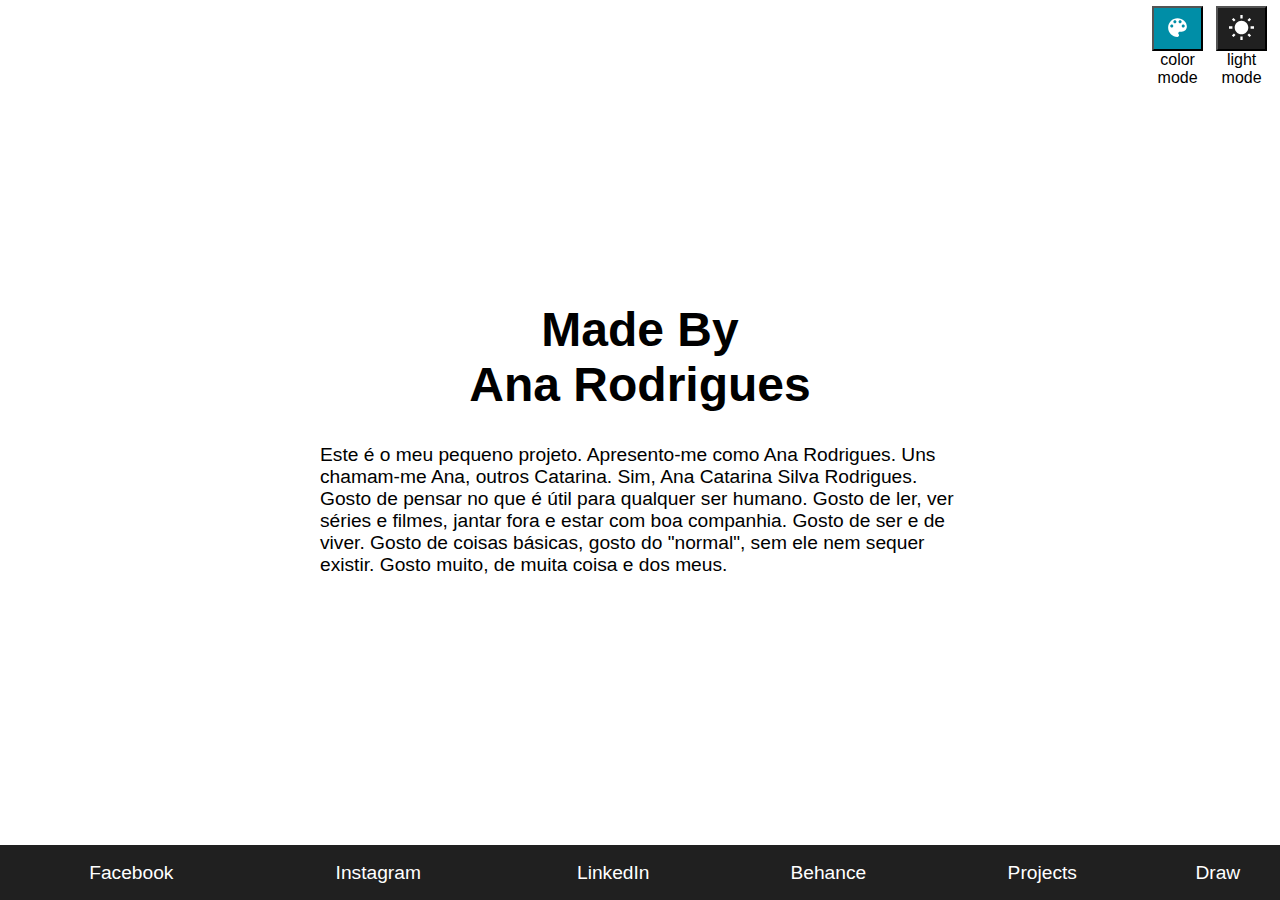
<file: index.html>
<!DOCTYPE html>
<html lang="pt" data-theme="light">

<head>
  <title>anarodrigues.com</title>
  <meta charset="UTF-8" />
  <link rel="stylesheet" href="style.css">
  <meta name="viewport" content="width=device-width, initial-scale=1.0">

</head>

<body>

  <div class="flower-background" id="containerFlor">
    <!-- Adicione mais imagens de flores via JavaScript -->
  </div>

  <!--botoes para mudar a cor/modo-->
  <div class="light-dark">
    <button id="modeToggle" onclick="changeMode()">
      <img id="icon" src="./images/sun.svg" alt="Icon">
    </button>
    <p id="mode">light mode</p>
  </div>

  <div class="color-mode">
    <button id="colorMode">
      <img id="icon" src="./images/color.svg" alt="Icon">
    </button>
    <p id="color">color mode</p>
  </div>

  <!--texto da página ao centro-->
  <div class="text">
    <h1>Made By <br>
      <div id="h1">Ana Rodrigues</div>
    </h1>
    <p class="paragrafo">Este é o meu pequeno projeto. Apresento-me como Ana Rodrigues.
      Uns chamam-me Ana, outros Catarina. Sim, Ana Catarina Silva Rodrigues.
      Gosto de pensar no que é útil para qualquer ser humano.
      Gosto de ler, ver séries e filmes, jantar fora e estar com boa companhia.
      Gosto de ser e de viver. Gosto de coisas básicas, gosto do "normal",
      sem ele nem sequer existir. Gosto muito, de muita coisa e dos meus.
    </p>
  </div>



  <!--footer a rodar-->
  <div class="horizontal-footer">
    <ul class="footer">
      <li><a href="https://www.facebook.com/profile.php?id=100011063717755&locale=pt_BR" target="_blank">Facebook</a>
      </li>
      <li><a href="https://www.instagram.com/anarodrigues0406/" target="_blank">Instagram</a></li>
      <li><a href="https://www.linkedin.com/in/ana-rodrigues0406/" target="_target">LinkedIn</a></li>
      <li><a href="https://www.behance.net/anarodrigues83" target="_blank">Behance</a></li>
      <li><a href="images.html">Projects</a></li>
      <li><a href="draw.html">Draw</a></li>

      <li><a href="https://www.facebook.com/profile.php?id=100011063717755&locale=pt_BR" target="_blank">Facebook</a>
      </li>
      <li><a href="https://www.instagram.com/anarodrigues0406/" target="_blank">Instagram</a></li>
      <li><a href="https://www.linkedin.com/in/ana-rodrigues0406/" target="_target">LinkedIn</a></li>
      <li><a href="https://www.behance.net/anarodrigues83" target="_blank">Behance</a></li>
      <li><a href="images.html">Projects</a></li>
      <li><a href="draw.html">Draw</a></li>

    </ul>
  </div>



  <script src="script.js"></script>
</body>

</html>
</file>
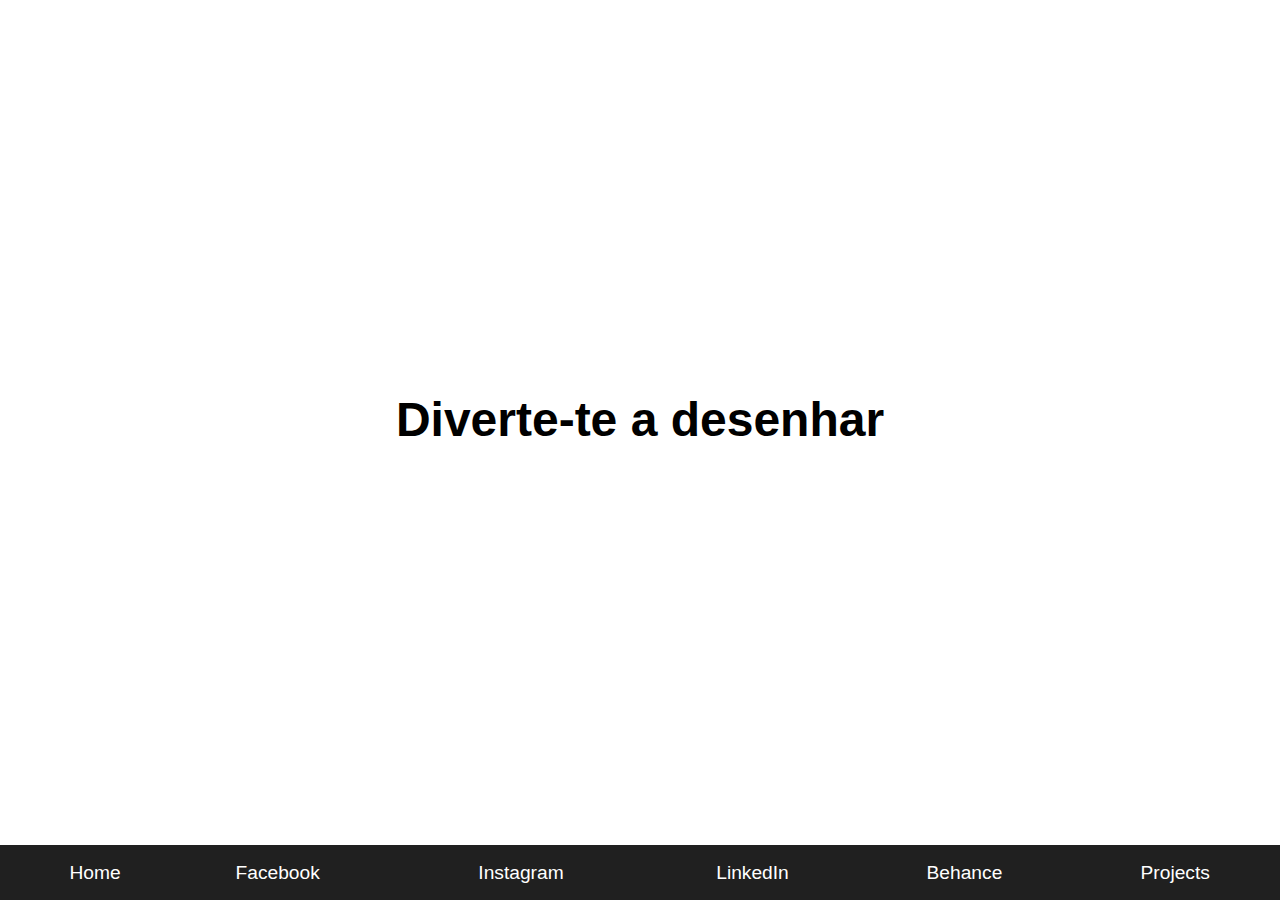
<file: draw.html>
<!DOCTYPE html>
<html lang="en">

<head>
    <meta charset="UTF-8">
    <link rel="stylesheet" href="draw.css">
    <meta name="viewport" content="width=device-width, initial-scale=1.0">

</head>

<body>
    <h1 id="h1" class="text">Diverte-te a desenhar</h1>
    <canvas id="canvas"></canvas>
    <script src="draw.js"></script>

    <!--footer a rodar-->
    <div class="horizontal-footer">
        <ul class="footer">
            <li><a href="index.html">Home</a></li>
            <li><a href="https://www.facebook.com/profile.php?id=100011063717755&locale=pt_BR"
                    target="_blank">Facebook</a>
            </li>
            <li><a href="https://www.instagram.com/anarodrigues0406/" target="_blank">Instagram</a></li>
            <li><a href="https://www.linkedin.com/in/ana-rodrigues0406/" target="_target">LinkedIn</a></li>
            <li><a href="https://www.behance.net/anarodrigues83" target="_blank">Behance</a></li>
            <li><a href="images.html">Projects</a></li>

            <li><a href="index.html">Home</a></li>
            <li><a href="https://www.facebook.com/profile.php?id=100011063717755&locale=pt_BR"
                    target="_blank">Facebook</a>
            </li>
            <li><a href="https://www.instagram.com/anarodrigues0406/" target="_blank">Instagram</a></li>
            <li><a href="https://www.linkedin.com/in/ana-rodrigues0406/" target="_target">LinkedIn</a></li>
            <li><a href="https://www.behance.net/anarodrigues83" target="_blank">Behance</a></li>
            <li><a href="images.html">Projects</a></li>


        </ul>
    </div>

</body>

</html>
</file>
<file: style.css>
html,
body {
  height: 100%;
  margin: 0;
  overflow: hidden;
  position: fixed;
  margin: 0;
  padding: 0;
  font-family: Poppins, sans-serif;
  cursor: url('./images/flores/florCursor.png'), auto;
}

body * {
  transition: 0.4s ease-in-out;
}

.flower-background {
  position: fixed;
  top: 0;
  left: 0;
  width: 100%;
  height: 100%;
}

.flor {
  position: absolute;
  width: 3%;
  opacity: 0;
  animation: fadeInOut 10s linear infinite;
}

@keyframes fadeInOut {

  0%,
  10% {
    opacity: 0;
  }

  50%,
  90% {
    opacity: 0.8;
  }

  100% {
    opacity: 0;
  }
}

/*footer*/
.horizontal-footer {
  display: flex;
  position: fixed;
  flex-direction: column;
  overflow: hidden;
  bottom: 0%;
  left: 0%;
  width: 200%;
  background-color: #202020;
}

/*footer a rodar*/
.footer {
  animation: slideLeft 15s linear infinite;
}

@keyframes slideLeft {
  0% {
    transform: translateX(-0.5%);
  }

  100% {
    transform: translateX(-50%);
  }
}

.horizontal-footer a {
  color: white;
  display: block;
  float: left;
  text-align: center;
  text-decoration: none;
  padding: 0.2% 20% 0.2% 20%;
}

ul {
  display: table;
  table-layout: fixed;
}

.footer>li {
  color: white;
  text-align: center;
  list-style: none;
  font-size: 120%;
  display: table-cell;
}

.horizontal-footer a:hover {
  background-color: #ccc;
  color: #202020;
}

/*texto ao centro*/
.text {
  position: fixed;
  left: 50%;
  transform: translateX(-50%);
  top: 30%;
}

h1 {
  text-align: center;
  font-size: 300%;
  user-select: none;
}

#h1 {
  width: auto;
}

p {
  font-size: 120%;
  user-select: none;
}

/*botões para mudar a cor*/
.light-dark {
  display: inline;
}

#modeToggle {
  position: fixed;
  right: 1%;
  width: 4%;
  background-color: #202020;
  height: 5%;
  margin: 0.5% 0% 0.5% 0.5%;
}

#icon {
  width: 70%;
}

#mode {
  position: fixed;
  text-align: center;
  font-size: 100%;
  right: 0.5%;
  top: 5%;
  width: 5%;
  margin: 0.5% 0% 0.5% 1%;
}

#colorMode {
  position: fixed;
  right: 6%;
  width: 4%;
  background-color: #008ea7;
  height: 5%;
  margin: 0.5% 0% 0.5% 0.5%;
}

#color {
  position: fixed;
  text-align: center;
  font-size: 100%;
  right: 5.5%;
  top: 5%;
  width: 5%;
  margin: 0.5% 0% 0.5% 1%;
}

@media only screen and (min-width: 600px) {}
</file>
<file: draw.css>
html,
body {
    height: 100%;
    margin: 0;
    overflow: hidden;
    position: fixed;
    margin: 0;
    padding: 0;
    font-family: Poppins, sans-serif;
    cursor: url('./images/pen.png') 0 24, auto;
}

/*footer*/
.horizontal-footer {
    display: flex;
    position: fixed;
    flex-direction: column;
    overflow: hidden;
    bottom: 0%;
    left: 0%;
    width: 200%;
    background-color: #202020;
}

/*footer a rodar*/
.footer {
    animation: slideLeft 15s linear infinite;
}

@keyframes slideLeft {
    0% {
        transform: translateX(-0.5%);
    }

    100% {
        transform: translateX(-50%);
    }
}

.horizontal-footer a {
    color: white;
    display: block;
    float: left;
    text-align: center;
    text-decoration: none;
    padding: 0.2% 20% 0.2% 20%;
}

ul {
    display: table;
    table-layout: fixed;
}

.footer>li {
    color: white;
    text-align: center;
    list-style: none;
    font-size: 120%;
    display: table-cell;
}

.horizontal-footer a:hover {
    background-color: #ccc;
    color: #202020;
}


h1 {
    color: black;
    text-align: center;
    font-size: 300%;
    user-select: none;
}

.text {
    position: fixed;
    left: 50%;
    transform: translateX(-50%);
    top: 40%;
}

@media (min-width: 600px) {
    canvas {
        display: block;
    }
}

/* Estilos para telas menores que 600 pixels de largura (ajuste conforme necessário) */
@media (max-width: 599px) {
    canvas {
        display: none;
    }
}
</file>
